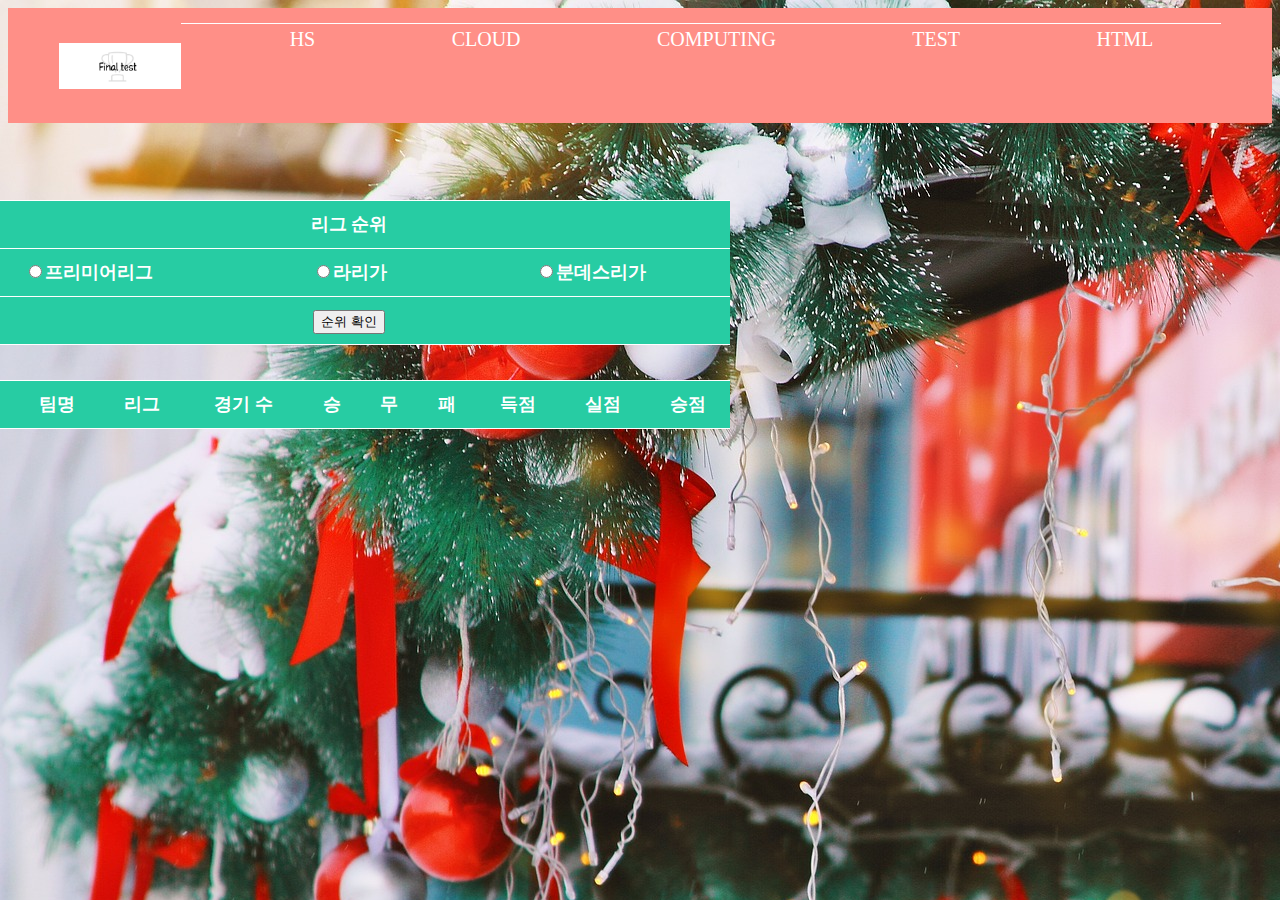
<file: lank.html>
<!DOCTYPE html>
<html lang='ko'>

<head>
  <meta charset="utf-8">
  <meta name="viewport" content="width=device-width">
  <title>201910105</title>
  <!-- CSS 초기화 -->
  <link href="style1.css" rel="stylesheet" type="text/css" />
</head>
<script type="text/javascript" src="lank.js"></script>

<body>
   <!-- header부분 설정 -->
  <div id="home" class='intro_bjh'>
    <header class="page-header wrapper">
      <h1><a href="index.html"><img class='logo' src="title.jpg" alt="과제테스트"></a></h1>
      <nav>
        <ul class='main-nav'>
          <li><a href="home.html">HS</a></li>
          <li><a href="batting.html">Cloud</a></li>
          <li><a href="batting.html">Computing</a></li>
          <li><a href="batting.html">Test</a></li>
          <li><a href="batting.html">html</a></li>
        </ul>
      </nav>
    </header>

    <!-- 세부 검색조건 설정1 테이블과 조건들 라디오버튼으로 구현(항목별 1개 필수 선택하여 해당하는 경기 목록 표시)-->
  <table class="table3">
    <thead>
      <th><td>리그 순위<td></td></td></th>
    </thead>
    <tbody>
        <!-- 프리미어리그와 라리가, 분데스리가 구현하였음 -->
      <tr>
        <td><input type="radio" name="league" value="premier">프리미어리그</td>
        <td><input type="radio" name="league" value="laliga">라리가</td>
        <td><input type="radio" name="league" value="bundes">분데스리가</td>
      </tr>
      <tr><td><td><button onclick="showlank();">순위 확인<td></td></button></td></td></tr>
      
    </tbody>
  </table>

  <!-- 리그 선택후 버튼 클릭시 해당 리그 순위 목록 나오는 테이블 -->
  <table border="0" class="table4">
    <thead>
      <tr>
        <th>순위</th>
        <th>팀명</th>
        <th>리그</th>
        <th>경기 수</th>
        <th>승</th>
        <th>무</th>
        <th>패</th>
        <th>득점</th>
        <th>실점</th>
        <th>승점</th>
      </tr>
      <tbody id="tablebody2"></tbody>
    </thead>
  </table>
</body>
</file>
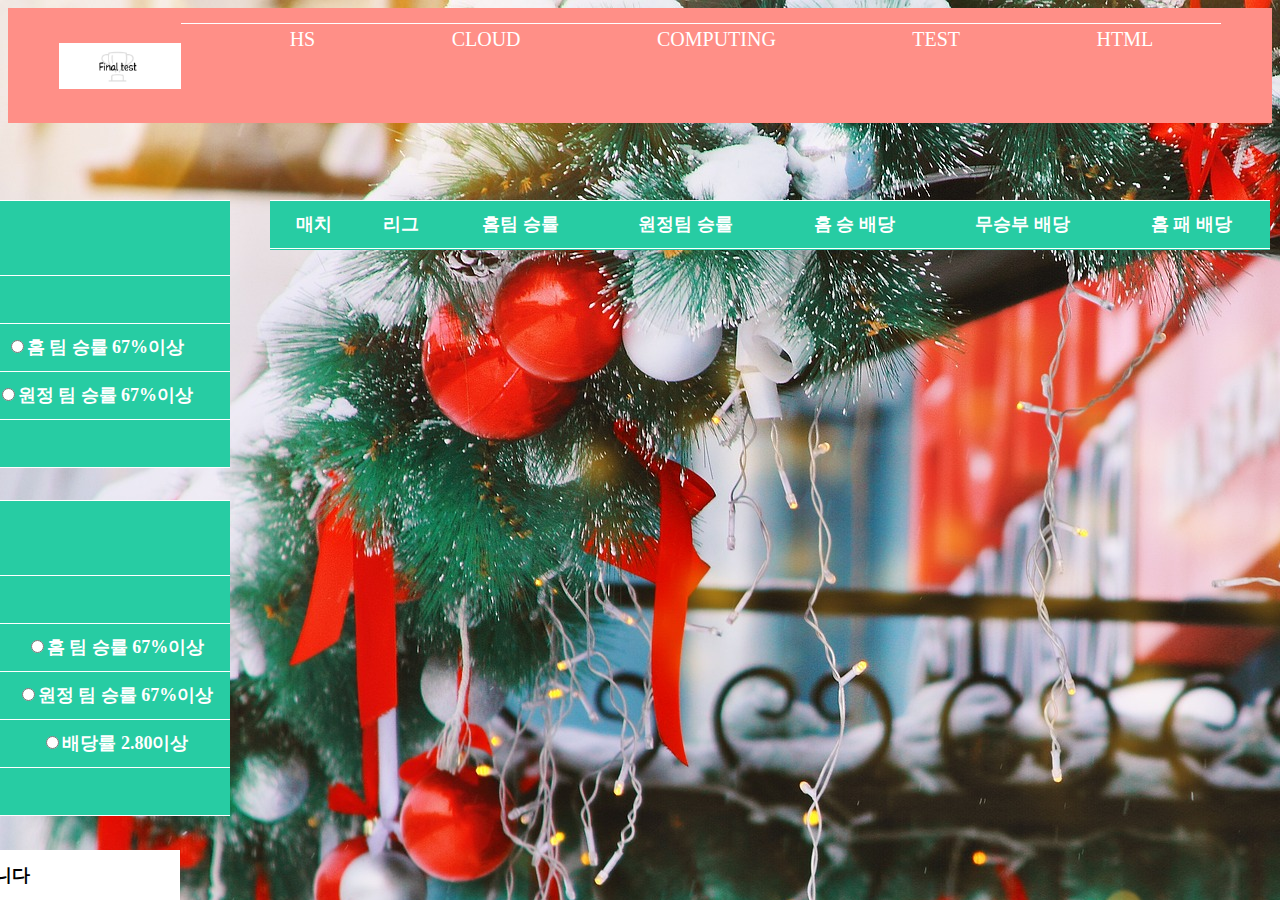
<file: test1.html>
<!DOCTYPE html>
<html lang='ko'>

<head>
  <meta charset="utf-8">
  <meta name="viewport" content="width=device-width">
  <title>201910105</title>
  <!-- CSS 초기화 -->
  <link href="style1.css" rel="stylesheet" type="text/css" />
</head>
<script type="text/javascript" src="test.js"></script>

<body>
   <!-- header부분 설정 -->
  <div id="home" class='intro_bjh'>
    <header class="page-header wrapper">
      <h1><a href="index.html"><img class='logo' src="title.jpg" alt="과제테스트"></a></h1>
      <nav>
        <ul class='main-nav'>
          <li><a href="home.html">HS</a></li>
          <li><a href="batting.html">Cloud</a></li>
          <li><a href="batting.html">Computing</a></li>
          <li><a href="batting.html">Test</a></li>
          <li><a href="batting.html">html</a></li>
        </ul>
      </nav>
    </header>

  <!-- 세부 검색조건 설정1 테이블과 조건들 라디오버튼으로 구현(항목별 1개 필수 선택하여 해당하는 경기 목록 표시)-->
  <table class="table">
    <thead>
      <th><td>세부검색 조건 설정1<br>(항목별 1개 필수선택)<td></td></td></th>
    </thead>
    <tbody>
      <tr>
        <td><input type="radio" name="league" value="premier">프리미어리그</td>
        <td><input type="radio" name="league" value="laliga">라리가</td>
        <td></td>
      </tr>
      <tr>
        <td><input type="radio" name="homewinrate" value="0" id="home1">홈 팀 승률 33%이하</td>
        <td><input type="radio" name="homewinrate" value="34" id="home2">홈 팀 승률 34~66%</td>
        <td><input type="radio" name="homewinrate" value="67" id="home3">홈 팀 승률 67%이상</td>
      </tr>
      <tr>
        <td><input type="radio" name="awaywinrate" value="0" id="away1">원정 팀 승률 33%이하</td>
        <td><input type="radio" name="awaywinrate" value="34" id="away2">원정 팀 승률 34~66%</td>
        <td><input type="radio" name="awaywinrate" value="67" id="away3">원정 팀 승률 67%이상</td>
      </tr>
      <tr><td><td><button onclick="showlist();">검색<td></td></button></td></td></tr>
      
    </tbody>
  </table>

  <!-- 세부 검색조건 설정2 테이블과 조건들 라디오버튼으로 구현(한개의 조건이라도 해당하는 모든 경기 목록 표시) -->
  <table class="table2">
    <thead>
      <th><td>세부검색 조건 설정2<br>(한개의 조건이라도 해당 시 모두표시)<td></td></td></th>
    </thead>
    <tbody>
      <tr>
        <td><input type="radio" name="league1" value="premier">프리미어리그</td>
        <td><input type="radio" name="league1" value="laliga">라리가</td>
        <td></td>
      </tr>
      <tr>
        <td><input type="radio" name="homewinrate1" value="0" id="home11">홈 팀 승률 33%이하</td>
        <td><input type="radio" name="homewinrate1" value="34" id="home12">홈 팀 승률 34~66%</td>
        <td><input type="radio" name="homewinrate1" value="67" id="home13">홈 팀 승률 67%이상</td>
      </tr>
      <tr>
        <td><input type="radio" name="awaywinrate1" value="0" id="away11">원정 팀 승률 33%이하</td>
        <td><input type="radio" name="awaywinrate1" value="34" id="away12">원정 팀 승률 34~66%</td>
        <td><input type="radio" name="awaywinrate1" value="67" id="away13">원정 팀 승률 67%이상</td>
      </tr>
      <tr>
        <td><input type="radio" name="batrate1" value="0">배당률 1.60이하</td>
        <td><input type="radio" name="batrate1" value="1.61">배당률 1.61~2.79</td>
        <td><input type="radio" name="batrate1" value="2.80">배당률 2.80이상</td>
      </tr>
      <tr><td><td><button onclick="showlist1();">검색<td></td></button></td></td></tr>
    </tbody>
  </table>

  <table class="notice">
    <thead>
    <th>버튼 초기화 원할시 페이지 새로고침 부탁드립니다</th>
  </thead>
  </table>

<!-- 조건 설정 시 조건에 맞는 경기 목록 나오는 테이블 -->
  <table border="0" class="table1">
    <thead>
      <tr>
        <th>매치</th>
        <th>리그</th>
        <th>홈팀 승률</th>
        <th>원정팀 승률</th>
        <th>홈 승 배당</th>
        <th>무승부 배당</th>
        <th>홈 패 배당</th>
      </tr>
      <tbody id="tablebody"></tbody>
    </thead>
  </table>
</body>

</html>
</file>
<file: style1.css>
/* 공통 적용 css */
body { /* 전체 화면 */
    line-height: 1.5;
    background-image: url("bgimg1.jpg");
    background-attachment: fixed;
}
a { /* 클릭하면 링크 넘어가는 태그 */
    text-decoration: none; /* 원래 생기는 밑줄을 없애기 */
}
img {
    max-width: 100%; /* 이미지가 부모요소보다 커지는 것 방지 */
}
 
/***** Header (index.html) *****/
.logo { /* 로고 이미지 */
    width: 210px;
    margin-top: 14px;
}
 
.main-nav {
    display: flex; /* 가로 정렬 */
    list-style: none; /*li점 없애기 */
    font-size: 1.25rem; /* rem:웹 브라우저 기본 글씨크기(16px) */
    text-transform: uppercase; /* 알파벳 대문자로 변환 */
    margin-top: 15px;  
    width: 1000px; /* 추가1 */
    border-top: 1px solid white;
    justify-content: space-around; /* 추가2 */
}

.main-nav a {
    color: white;
}
.main-nav a:hover { /* 마우스를 올리면 */
    color: #0bd;
}
 
/* 로고와 nav메뉴를 가로로 정렬하기 */
.page-header {
    background-color: rgb(255, 143, 135);
    display: flex;
    justify-content: space-between; /* 서로 균등하게 여백주기 */
}
/* 로고와 nav메뉴를 화면 가운데 정렬 */
.wrapper {  
    max-width: 1500px;
    margin: 0 auto; /* 여백의 위아래는 0, 좌우는 자동 */
    padding: 0 4%; /* 화면 크기에 맞춰 좌우 안쪽여백 4% */
}
.home-content p {
    font-size: 1.2rem; /*기본 글자크기 x 1.2*/
    margin: 10px 0 40px 0; /* 여백: 위(10) 오른쪽(0) 아래(40) 왼쪽(0) */ 
}
table{
    background-color: rgb(39, 204, 163);
    text-align: center;
    font-weight: bold;
    border-top: solid 1.5px rgb(255, 255, 255);
    border-bottom: solid 1.5px rgb(255, 255, 255);
    color:white;
    position: absolute;  
    width:800px;
    height:50px;
    top: 200px;
    right: 1050px;
    font-size: 18px;
    border-top: 1px solid #ffffff;
    border-collapse: collapse;
}
th, td {
    border-bottom: 1px solid #ffffff;
    padding: 10px;
}

.table1{
    background-color: rgb(39, 204, 163);
    text-align: center;
    font-weight: bold;
    border-top: solid 1.5px rgb(255, 255, 255);
    border-bottom: solid 1.5px rgb(255, 255, 255);
    color:white;
    position: absolute;  
    width:1000px;
    top: 200px;
    right: 10px;
    font-size: 18px;
    border-top: 1px solid #ffffff;
    border-collapse: collapse;
}
.table2{
    background-color: rgb(39, 204, 163);
    text-align: center;
    font-weight: bold;
    border-top: solid 1.5px rgb(255, 255, 255);
    border-bottom: solid 1.5px rgb(255, 255, 255);
    color:white;
    position: absolute;  
    width:800px;
    height:0px;
    top: 500px;
    right: 1050px;
    font-size: 18px;
    border-top: 1px solid #ffffff;
    border-collapse: collapse;
}
.notice{
    background-color: rgb(255, 255, 255);
    text-align: center;
    font-weight: bold;
    border-top: solid 1.5px rgb(255, 255, 255);
    border-bottom: solid 1.5px rgb(255, 255, 255);
    color:rgb(0, 0, 0);
    position: absolute;  
    width:700px;
    top: 850px;
    right: 1100px;
    font-size: 18px;
    border-top: 1px solid #ffffff;
    border-collapse: collapse;
}
.table3{
    background-color: rgb(39, 204, 163);
    text-align: center;
    font-weight: bold;
    border-top: solid 1.5px rgb(255, 255, 255);
    border-bottom: solid 1.5px rgb(255, 255, 255);
    color:white;
    position: absolute;  
    width:800px;
    height:0px;
    top: 200px;
    right: 550px;
    font-size: 18px;
    border-top: 1px solid #ffffff;
    border-collapse: collapse;
}
.table4{
    background-color: rgb(39, 204, 163);
    text-align: center;
    font-weight: bold;
    border-top: solid 1.5px rgb(255, 255, 255);
    border-bottom: solid 1.5px rgb(255, 255, 255);
    color:white;
    position: absolute;  
    width:800px;
    height:0px;
    top: 380px;
    right: 550px;
    font-size: 18px;
    border-top: 1px solid #ffffff;
    border-collapse: collapse;
}
</file>
